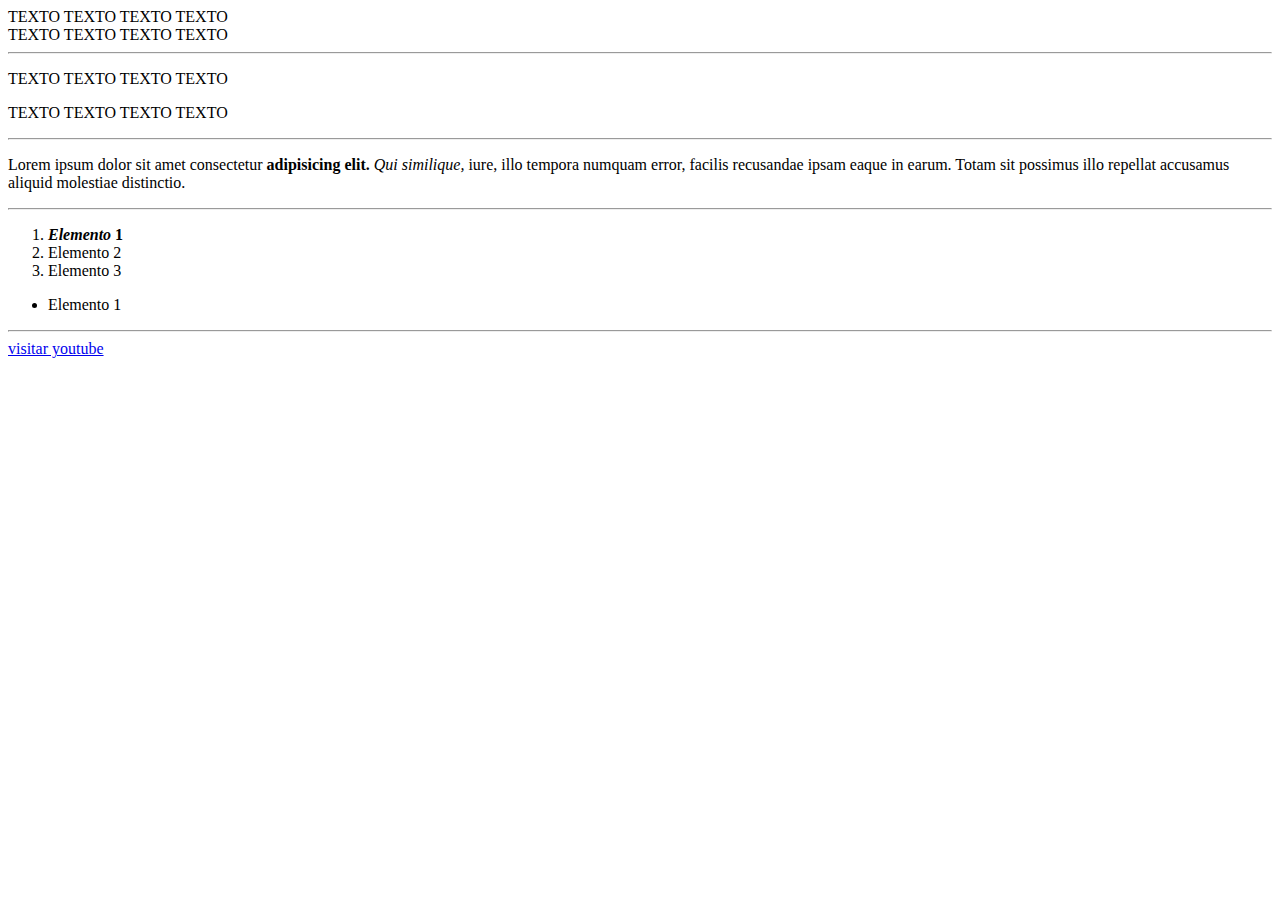
<file: 02-etiquetas.html>
<!DOCTYPE html>
<html lang="en">
    <head>
        <meta charset="UTF-8"/>
        <title>Etiquetas</title>

    </head>

    <body>
        <!-- Etiquetas de texto -->
        TEXTO TEXTO TEXTO TEXTO
        <br /> <!-- sirve para dar un salto de linea -->
        TEXTO TEXTO TEXTO TEXTO
        
        <hr/><!-- la etiqueta hr va a hacer una linea -->
       <!--  La etiqueta p sirve para generar un parrafo -->
        <p>
            TEXTO TEXTO TEXTO TEXTO 
        </p>
        <p>
            TEXTO TEXTO TEXTO TEXTO 
        </p>
 <hr/>
        <!-- La etiqueta strong sirve para un texto en negritas -->
        <p>
            Lorem ipsum dolor sit amet consectetur<strong> adipisicing elit.</strong> <em>Qui similique,</em> iure, illo tempora numquam error, facilis recusandae ipsam eaque in earum. Totam sit possimus illo repellat accusamus aliquid molestiae distinctio.
        </p>
<hr/>
        <!-- listas
        Listas ordenadas -->

        <ol> <!-- lista ordenada da numeros -->
            <li>
                <strong>
                    <em> Elemento</em> 1
                </strong></li>

            <li>Elemento 2</li>
            <li>Elemento 3</li>

        </ol>

        <ul> <!-- Lista desordenada da puntos en vez de numeros -->
            <li>Elemento 1</li>
        </ul>
<hr/>
            <!-- Etiquetas para enlace -->
            <a href="https://www.youtube.com/" target="_blank">visitar youtube</a> <!-- target ="_blank" para que abra en otra pestaña y target= "_self" abre en la misma pestaña-->

    </body>


</html>
</file>
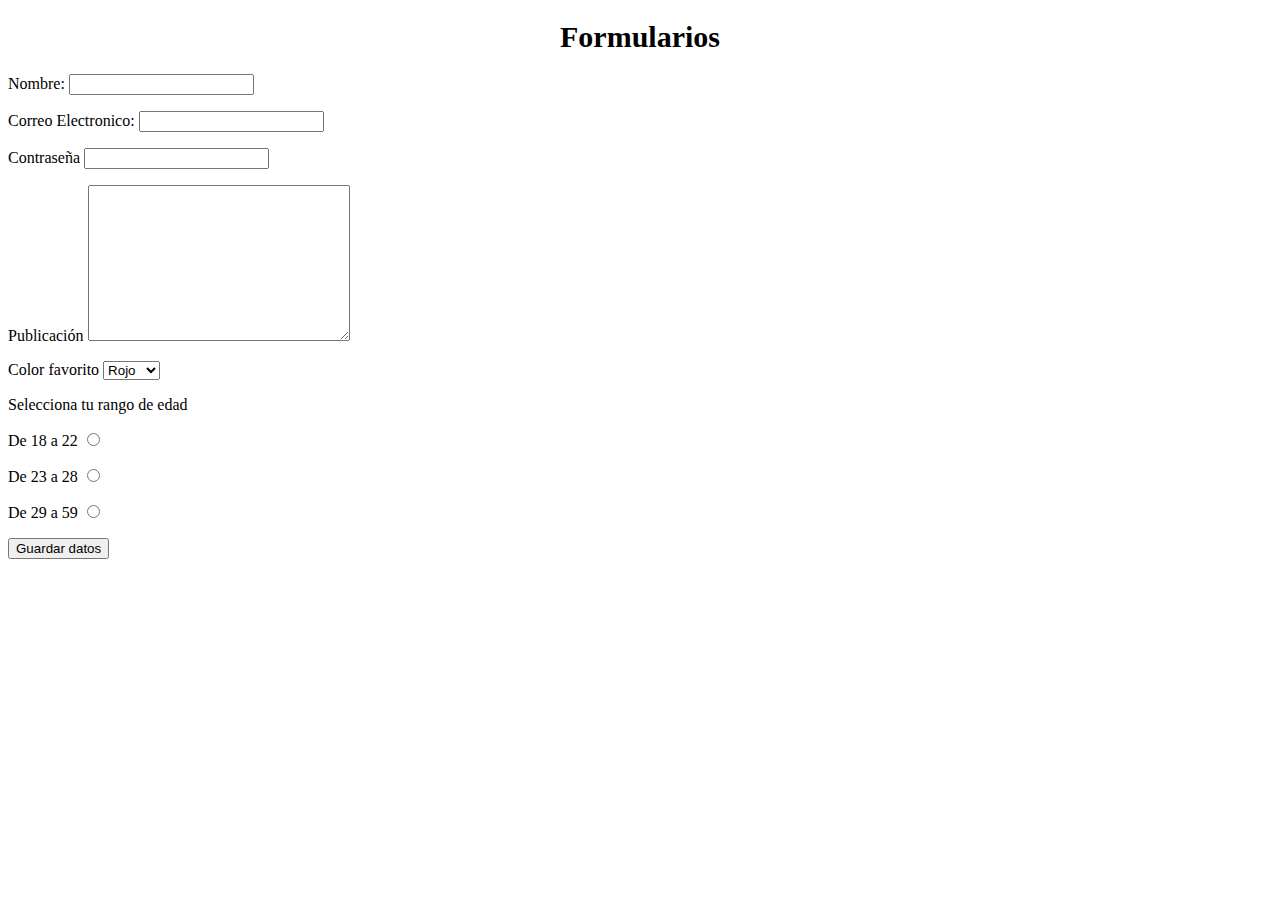
<file: 04-formularios.html>
<!DOCTYPE html>
<html lang="es">
    <head>
        <meta charset="UTF-8" />
        <link href="curriculum.css" rel="stylesheet" type="text/css">
        <title>Formularios</title>
    </head>
    <body>
        <h1>Formularios</h1>
        <!-- action se refiere a la accion que se realizara -->
        <!-- method hace referencia al metodo http usado para enviar los datos. Get es el método por defecto -->

        <form>
           <p> <label for="name">Nombre:</label>
            <input type="text" />
        </p>
            <p><label for="email">Correo Electronico:</label>
            <input type="text" name="email">  
        </p>  
            <p><label for="Password">Contraseña</label>
            <input type="password" name="Password"/>
        </p>
        <p>
           <label for="">Publicación</label> 
           <textarea name="" id="" cols="30" rows="10"></textarea>
        </p>
        <label for="">Color favorito</label>
        <select name="color">
            <option value="1">Rojo</option>
            <option value="2">Verde</option>
            <option value="3">Azul</option>
        </select>
        

    </p>  
    <p>
        <label for="">Selecciona tu rango de edad</label>
    </p>
        <label for="">De 18 a 22</label>
        <input type="radio" name="edad" id="" />
        <p>
        <label for="">De 23 a 28</label>
        <input type="radio" name="edad" id="" />
    </p>
    <p>
        <label for="">De 29 a 59</label>
        <input type="radio" name="edad" id="" />
    </p>
    <!-- input type submit agrega un boton para enviar datos -->
    <button type="submit">Guardar datos</button>


</form>
    </body>

</html>
</file>
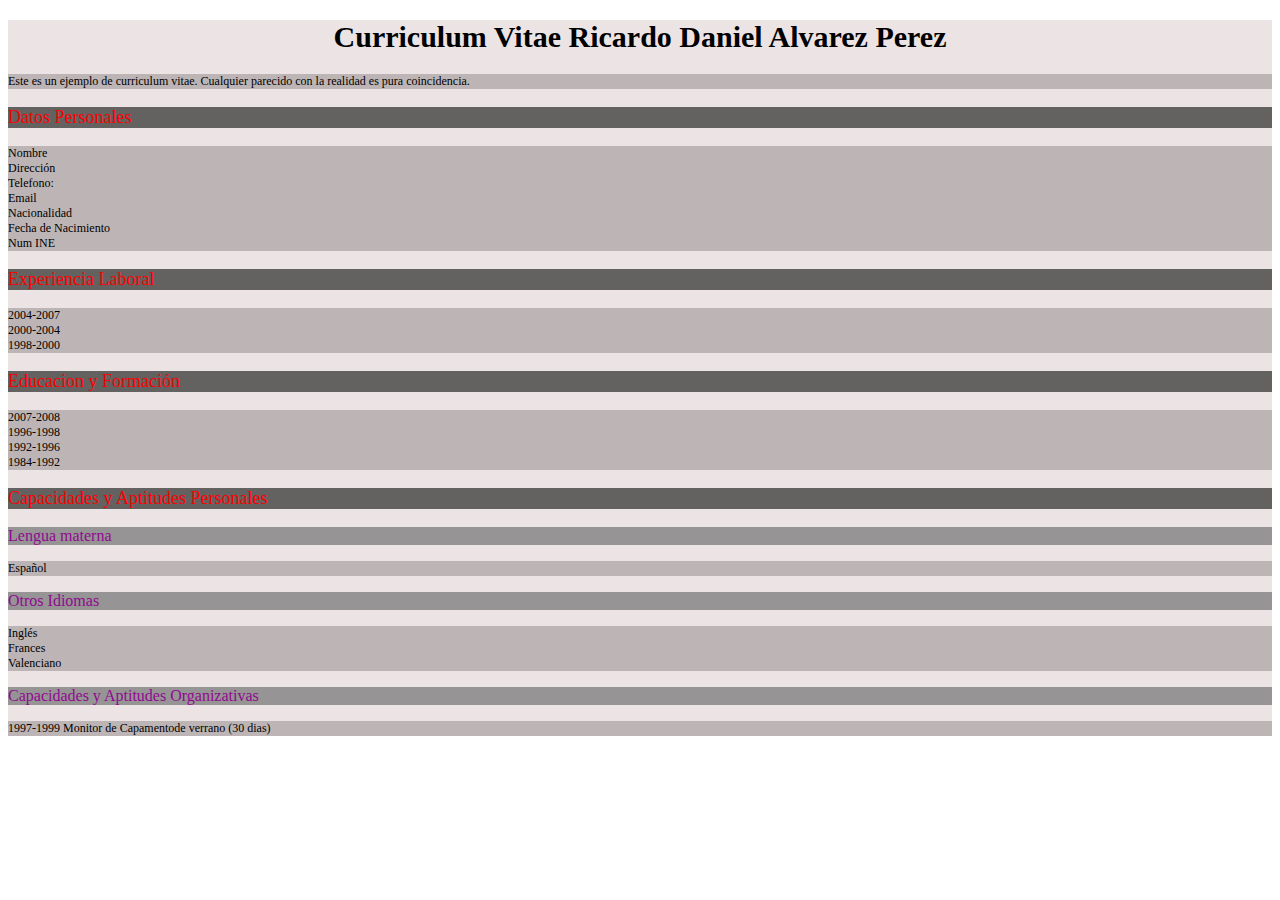
<file: curriculum.html>
<!DOCTYPE html>
<html lang="en">
<head>
    <meta charset="UTF-8">
    <link href="curriculum.css" rel="stylesheet" type="text/css"/>
    
    
    <title>Curriculum</title>
</head>
<body>
    <div id="caja">
    <h1>Curriculum Vitae Ricardo Daniel Alvarez Perez</h1>

    <p class="tex">Este es un ejemplo de curriculum vitae. Cualquier parecido con la realidad es pura coincidencia.</p>

    <p class="sub">Datos Personales</p>
    
    <P class="tex">
        Nombre <br>
        Dirección <br>
        Telefono: <br>
        Email <br>
        Nacionalidad <br>
        Fecha de Nacimiento<br>
        Num INE 
    </P>
    <P class="sub">Experiencia Laboral</P>
    <p class="tex">
        2004-2007 <br>
        2000-2004 <br>
        1998-2000
    </p>
    <p class="sub"> Educacion y Formación </p>
    <p class="tex">
       2007-2008 <br>
       1996-1998 <br>
       1992-1996 <br>
       1984-1992 
    </p>
    <p class="sub">Capacidades y Aptitudes Personales</p>

    <P class="texp">Lengua materna</P>

    <P class="tex">Español</P>

    <P class="texp">Otros Idiomas</P>

    <P class="tex">
        Inglés <br>
        Frances <br>
        Valenciano <br>
    </P>

    <P class="texp">Capacidades y Aptitudes Organizativas</P>

    <P class="tex">
        1997-1999 Monitor de Capamentode verrano (30 dias)
    </P>
    

    
    

</div>
</body>
</html>
</file>
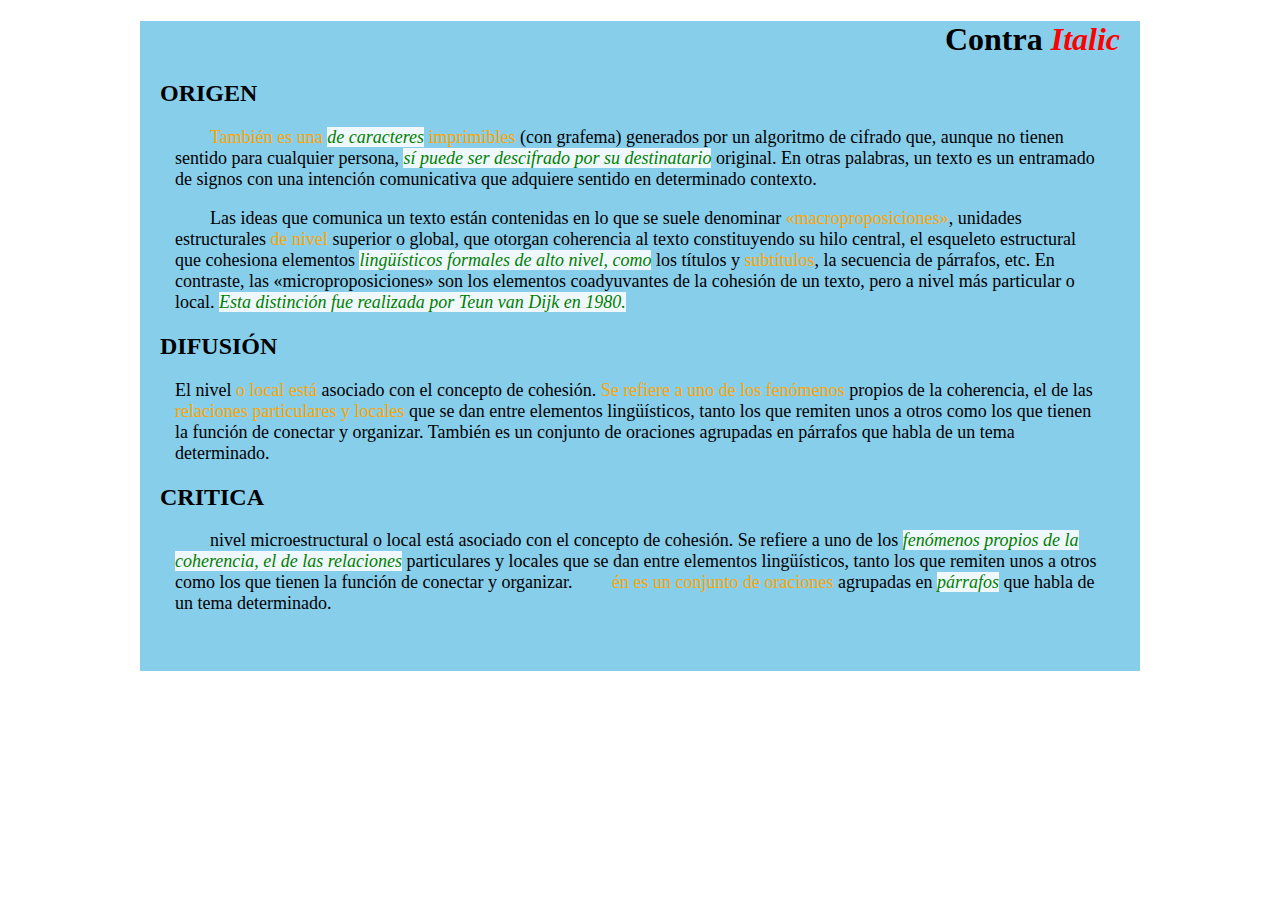
<file: Ejercisiotext.html>
<!DOCTYPE html>
<html lang="en">
<head>
    <meta charset="UTF-8">

    <link href="Ejercisiotext.css" rel="stylesheet" type="text/css"/>

    <title>Lectura</title>

</head>
<body>

    <div id="caja">
    <h1>Contra <span class="ti1">Italic</span></h1>

<h2>ORIGEN</h2>
    <P>
       <span class="tn1">También es una</span> <span class="tsbv"> de caracteres</span> <span class="tn">imprimibles</span> (con grafema) generados por un algoritmo de cifrado que, aunque no tienen sentido para cualquier persona, <span class="tsbv">sí puede ser descifrado por su destinatario</span> original. En otras palabras, un texto es un entramado de signos con una intención comunicativa que adquiere sentido en determinado contexto.

    </p>
    <p>
       <span class="t2">Las ideas que comunica</span> un texto están contenidas en lo que se suele denominar <span class="tn">«macroproposiciones»</span>, unidades estructurales <span class="tn">de nivel</span> superior o global, que otorgan coherencia al texto constituyendo su hilo central, el esqueleto estructural que cohesiona elementos <span class="tsbv">lingüísticos formales de alto nivel, como</span> los títulos y <span class="tn">subtítulos</span>, la secuencia de párrafos, etc. En contraste, las «microproposiciones» son los elementos coadyuvantes de la cohesión de un texto, pero a nivel más particular o local. <span class="tsbv"> Esta distinción fue realizada por Teun van Dijk en 1980.</span>

   </P>

<h2>DIFUSIÓN</h2>

   <P>
       El nivel <span class="tn">o local está</span> asociado con el concepto de cohesión. <span class="tn">Se refiere a uno de los fenómenos</span> propios de la coherencia, el de las <span class="tn"> relaciones particulares y locales</span> que se dan entre elementos lingüísticos, tanto los que remiten unos a otros como los que tienen la función de conectar y organizar.

       También es un conjunto de oraciones agrupadas en párrafos que habla de un tema determinado.
    </P>

<h2>CRITICA</h2>

    <P>
       <span class="t2"> nivel microestructural</span> o local está asociado con el concepto de cohesión. Se refiere a uno de los <span class="tsbv">fenómenos propios de la coherencia, el de las relaciones</span> particulares y locales que se dan entre elementos lingüísticos, tanto los que remiten unos a otros como los que tienen la función de conectar y organizar.
       <span class="tn1">én es un conjunto de oraciones</span> agrupadas en <span class="tsbv">párrafos</span> que habla de un tema determinado.


    </P>

    </div>

</body>
</html>
</file>
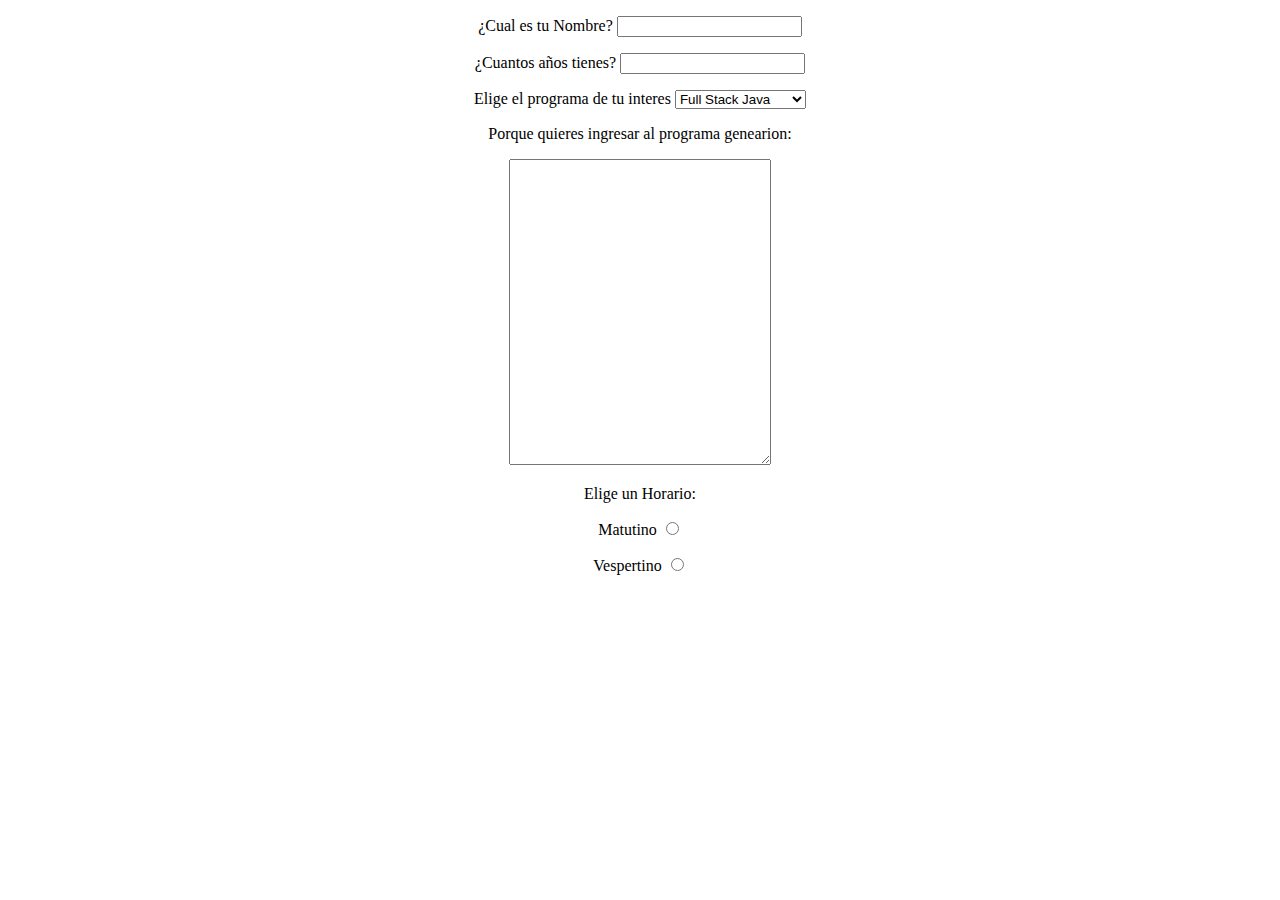
<file: Formulario.html>
<!DOCTYPE html>
<html lang="en">
<head>
    <meta charset="UTF-8">
   
    <title>Formulario</title>

</head>
<body>
    <center>
    <form>
         <p> 
             <label for="name">¿Cual es tu Nombre?</label>
             <input type="text" />
        </p>
             <label for="Edad">¿Cuantos años tienes?</label>
             <input type="number"/> 
        <p>
    
             <label for="programa">Elige el programa de tu interes</label>
    <select>
             <option value="1">Full Stack Java</option>
             <option value="2">Computación</option>
             <option value="3">E comerce</option>
             <option value="3">Finanzas Digitales</option>

    </select> 
        </p>
            
        </p>
             Porque quieres ingresar al programa genearion:             
        </p>
        <p>  
             <textarea name="Publicación" id="" cols="30" rows="20"></textarea>
        </p>

            
        <p>  
             <label for="">Elige un Horario:</label>
        </p>
             <label for="">Matutino</label>
             <input type="radio" name="Horario" id="" />
        <p>
             <label for="">Vespertino</label>
             <input type="radio" name="Horario" id="" />
        </p> 

        
    </center>
    
</body>
</html>
</file>
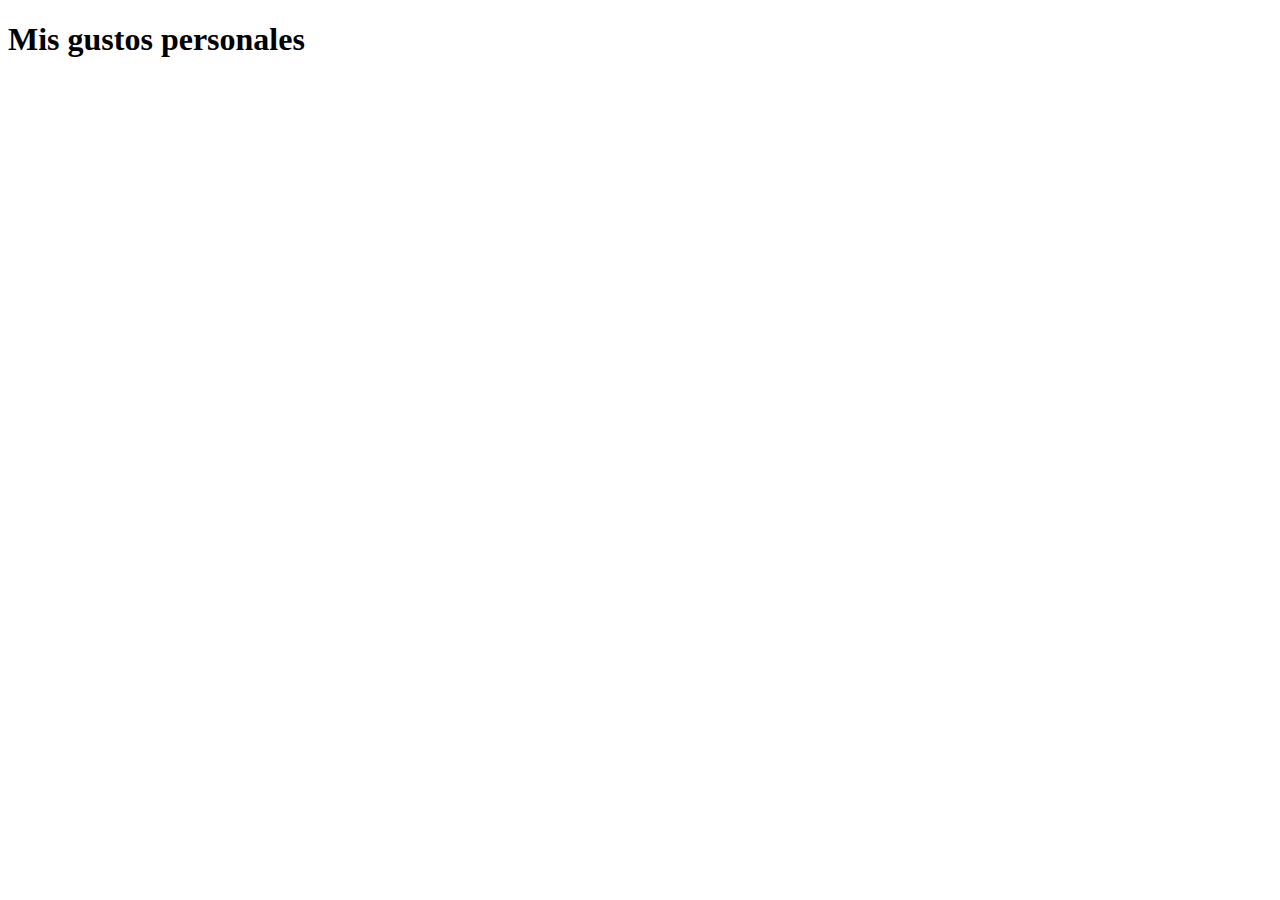
<file: minisitio.html>
<!DOCTYPE html>
<html lang="en">
<head>
    <meta charset="UTF-8">
    
    <title>Minisitio Web</title>
</head>
<body>
    <h1>Mis gustos personales</h1>

    
    
</body>
<header><nav></nav></header>
</html>
</file>
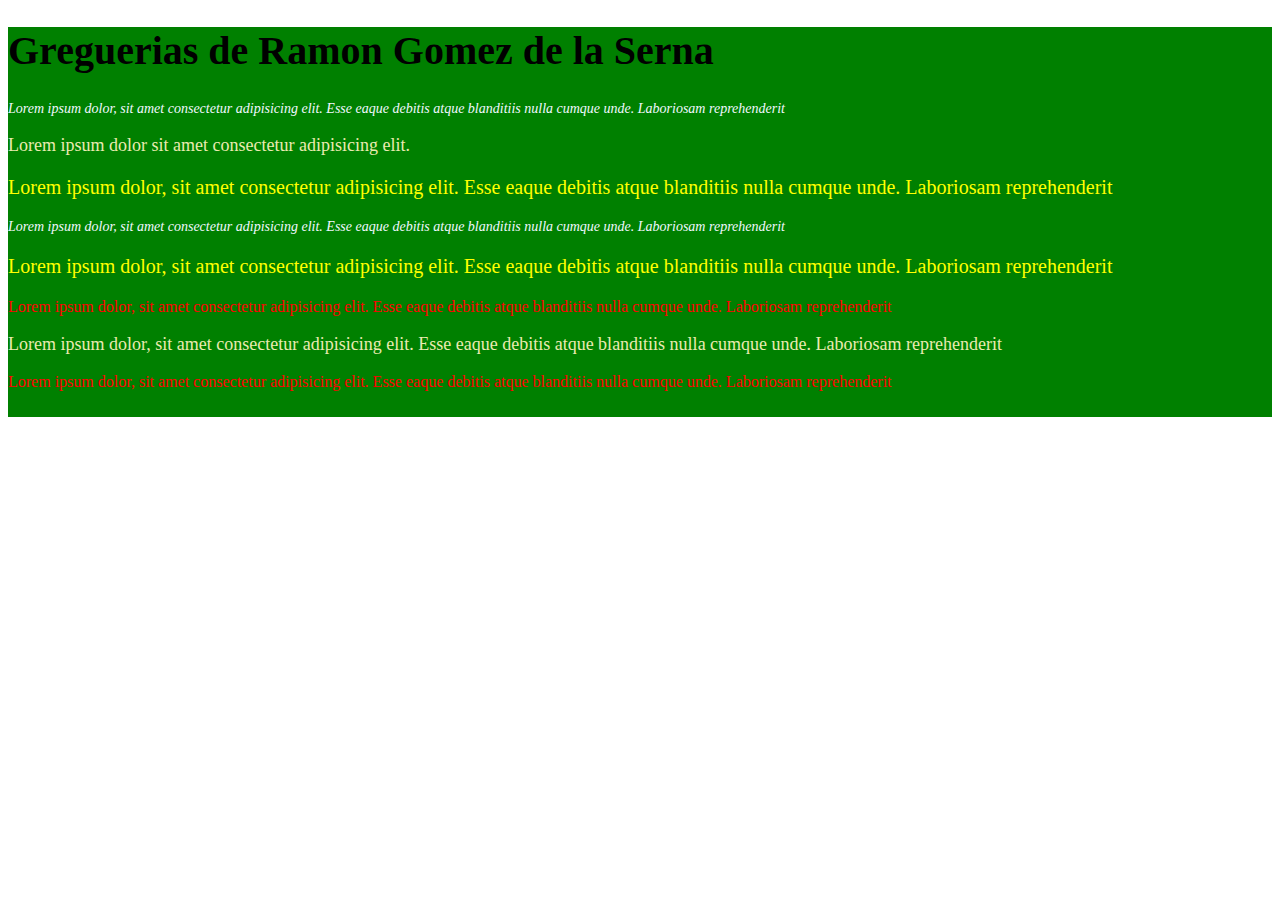
<file: roomdudas.html>
<!DOCTYPE html>
<html lang="en">
<head>
    <meta charset="UTF-8">
    <link href="roomdudas.css" rel="stylesheet" type="text/css"/>
  
    <title>ROOMDUDAS</title>
</head>
<body>

    <div id="caja">

        <h1>
            Greguerias de Ramon Gomez de la Serna
        </h1>

        <p class="bc">
            Lorem ipsum dolor, sit amet consectetur adipisicing elit. Esse eaque debitis atque blanditiis nulla cumque unde. Laboriosam reprehenderit 
        </p>

        <p class="bei">
            Lorem ipsum dolor sit amet consectetur adipisicing elit. 
        </p>

        <p class="amag">
            Lorem ipsum dolor, sit amet consectetur adipisicing elit. Esse eaque debitis atque blanditiis nulla cumque unde. Laboriosam reprehenderit 
        </p>
        
        <p class="bc">
            Lorem ipsum dolor, sit amet consectetur adipisicing elit. Esse eaque debitis atque blanditiis nulla cumque unde. Laboriosam reprehenderit 
        </p>

        <p class="amag">
            Lorem ipsum dolor, sit amet consectetur adipisicing elit. Esse eaque debitis atque blanditiis nulla cumque unde. Laboriosam reprehenderit
        </p>

        <p class="red">
            Lorem ipsum dolor, sit amet consectetur adipisicing elit. Esse eaque debitis atque blanditiis nulla cumque unde. Laboriosam reprehenderit
        </p>

        <p class="bei">
            Lorem ipsum dolor, sit amet consectetur adipisicing elit. Esse eaque debitis atque blanditiis nulla cumque unde. Laboriosam reprehenderit
        </p>

        <p class="red">
            Lorem ipsum dolor, sit amet consectetur adipisicing elit. Esse eaque debitis atque blanditiis nulla cumque unde. Laboriosam reprehenderit 
        </p>

    </div>
   
    
</body>
</html>
</file>
<file: curriculum.css>
#caja {
    
    background-color: rgb(236, 228, 228);
}
h1{
    font-size: 30px;
    text-align: center;
}
.sub{
    background-color: rgb(100, 97, 97);
    font-size: 18px;
    color: red;

}
.tex{
    font-size: 12px;
    background-color: rgb(189, 181, 181);
}
.texp{
    font-size: 16px;
    background-color: rgb(150, 148, 148);
    color: rgb(145, 9, 145);
}
</file>
<file: Ejercisiotext.css>
#caja{
    background-color: skyblue;
    width: 1000px; height: 650px;
    margin: auto;
}
h1{ 
    text-align: right;
    margin-right: 20px;}

h2{
    margin-left: 20px;
}

p{
    font-size: 18px;
    margin-left: 35px;
    margin-right: 35px;
}

.ti1{
    color: red;
    font-style: italic;
}

.tn{
    color: orange;
}

.tn1{
    margin-left: 35px;
    color: orange;
}

.t2{
    margin-left: 35px;
}

.tsbv{
    background-color: aliceblue;
    color: green;
    font-style: italic;
}
</file>
<file: roomdudas.css>
#caja {
    background-color: green;
    height: 390px;   
}

h1{
    font-size: 40px;
}

.bc{
    color: aliceblue;
    font-style: italic;
    font-size: 14px;
}

.bei{
    color: rgb(235, 235, 177);
    font-size: 18px;

}

.amag{
    color: yellow;
    font-size: 20px;
}

.red{
    color: red;
    font-size: 16px;
}
</file>
